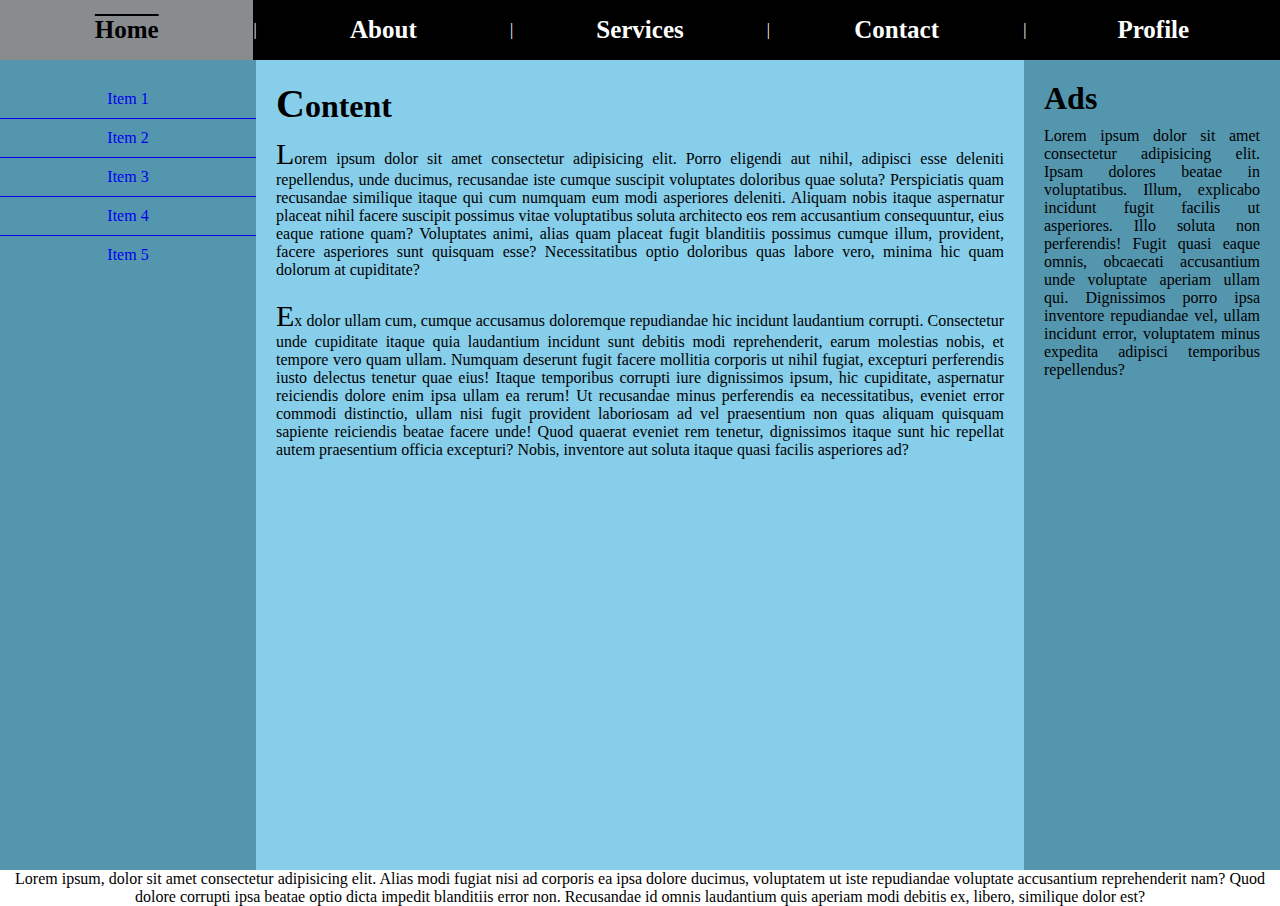
<file: index.html>
<!DOCTYPE html>
<html lang="en">
<head>
    <meta charset="UTF-8">
    <meta name="viewport" content="width=device-width, initial-scale=1.0">
    <link rel="stylesheet" href="./styles/style.css">
    <title>Basic Layout</title>
</head>
<body>
    <!-- nav design statrs here -->
    <nav>
        <a href="./index.html">Home</a> |
        <a href="./pages/about.html">About</a> |
        <a href="./pages/services.html">Services</a> |
        <a href="./pages/contact.html">Contact</a> |
        <a href="./pages/profile.html">Profile</a> 
    </nav>

    <!-- nav design ends here -->

    <!-- main design starts here -->
    <main>
        <div class="sidebar">
            <ul>
                <li><a href="./pages/services.html" target="_blank">Item 1</a></li>
                <li><a href="./pages/services.html">Item 2</a></li>
                <li><a href="./pages/services.html">Item 3</a></li>
                <li><a href="./pages/services.html">Item 4</a></li>
                <li><a href="./pages/services.html">Item 5</a></li>
            </ul>
        </div>

        <div class="contents">
            <h1> <span style="font-size: 40px;">C</span>ontent</h1>
            <p><span style="font-size: 30px;">L</span>orem ipsum dolor sit amet consectetur adipisicing elit. Porro eligendi aut nihil, adipisci esse deleniti repellendus, unde ducimus, recusandae iste cumque suscipit voluptates doloribus quae soluta? Perspiciatis quam recusandae similique itaque qui cum numquam eum modi asperiores deleniti. Aliquam nobis itaque aspernatur placeat nihil facere suscipit possimus vitae voluptatibus soluta architecto eos rem accusantium consequuntur, eius eaque ratione quam? Voluptates animi, alias quam placeat fugit blanditiis possimus cumque illum, provident, facere asperiores sunt quisquam esse? Necessitatibus optio doloribus quas labore vero, minima hic quam dolorum at cupiditate? </p> 
            <p style="margin-top: 20px;"> <span style="font-size: 30px;">E</span>x dolor ullam cum, cumque accusamus doloremque repudiandae hic incidunt laudantium corrupti. Consectetur unde cupiditate itaque quia laudantium incidunt sunt debitis modi reprehenderit, earum molestias nobis, et tempore vero quam ullam. Numquam deserunt fugit facere mollitia corporis ut nihil fugiat, excepturi perferendis iusto delectus tenetur quae eius! Itaque temporibus corrupti iure dignissimos ipsum, hic cupiditate, aspernatur reiciendis dolore enim ipsa ullam ea rerum! Ut recusandae minus perferendis ea necessitatibus, eveniet error commodi distinctio, ullam nisi fugit provident laboriosam ad vel praesentium non quas aliquam quisquam sapiente reiciendis beatae facere unde! Quod quaerat eveniet rem tenetur, dignissimos itaque sunt hic repellat autem praesentium officia excepturi? Nobis, inventore aut soluta itaque quasi facilis asperiores ad?</p>
        </div>

        <div class="ads">
            <h1>Ads</h1>
            <p>Lorem ipsum dolor sit amet consectetur adipisicing elit. Ipsam dolores beatae in voluptatibus. Illum, explicabo incidunt fugit facilis ut asperiores. Illo soluta non perferendis! Fugit quasi eaque omnis, obcaecati accusantium unde voluptate aperiam ullam qui. Dignissimos porro ipsa inventore repudiandae vel, ullam incidunt error, voluptatem minus expedita adipisci temporibus repellendus?</p>
        </div>
    </main>
    <!-- main design ends here -->

    <!-- footer design starts here -->

    <footer>
        <p>Lorem ipsum, dolor sit amet consectetur adipisicing elit. Alias modi fugiat nisi ad corporis ea ipsa dolore ducimus, voluptatem ut iste repudiandae voluptate accusantium reprehenderit nam? Quod dolore corrupti ipsa beatae optio dicta impedit blanditiis error non. Recusandae id omnis laudantium quis aperiam modi debitis ex, libero, similique dolor est?</p>
    </footer>
    <!-- footer design ends here -->
    

</body>
</html>
</file>
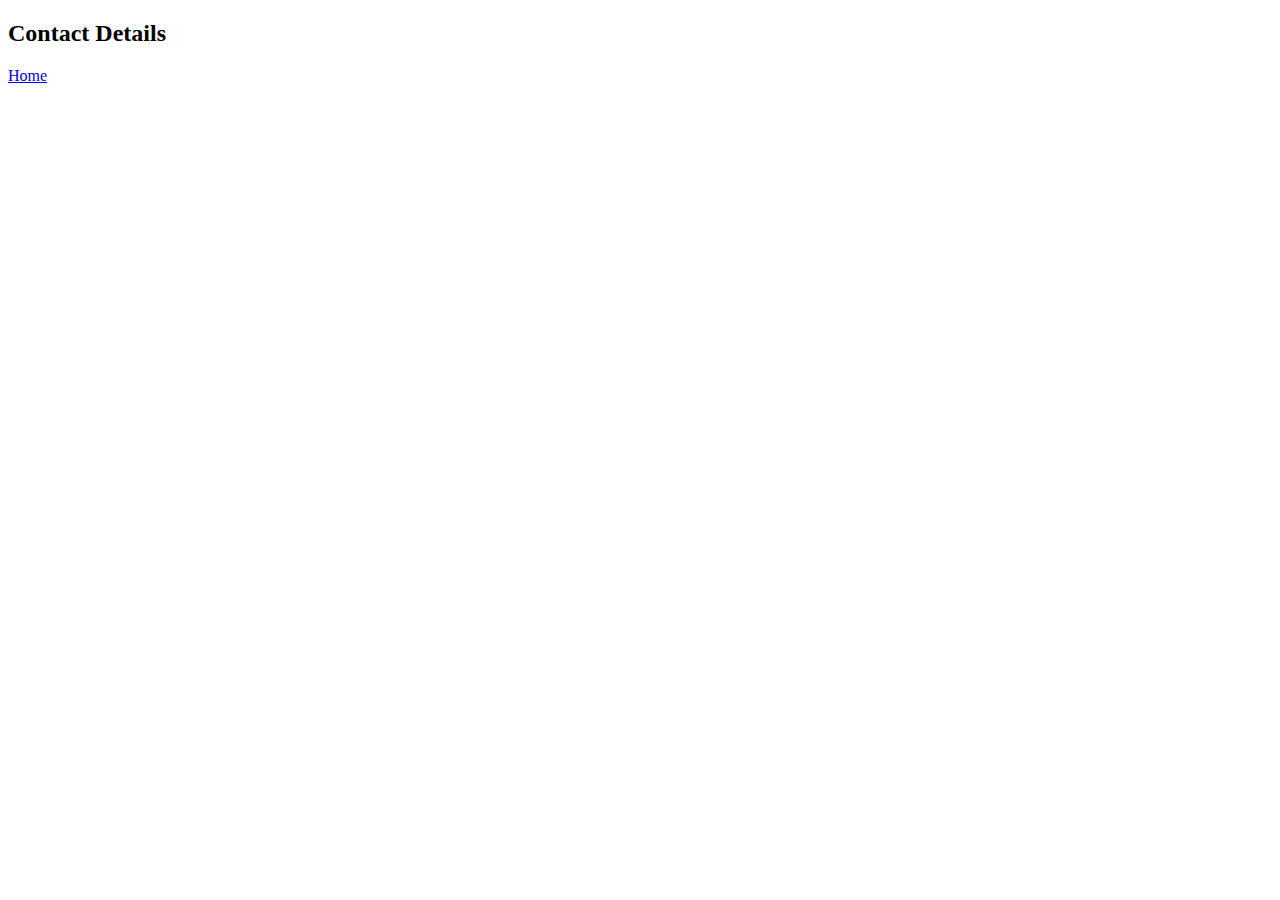
<file: pages/contact.html>
<!DOCTYPE html>
<html lang="en">
<head>
    <meta charset="UTF-8">
    <meta name="viewport" content="width=device-width, initial-scale=1.0">
    <title>Contact</title>
</head>
<body>
    <h2>Contact Details</h2>
    <a href="../index.html">Home</a>
</body>
</html>
</file>
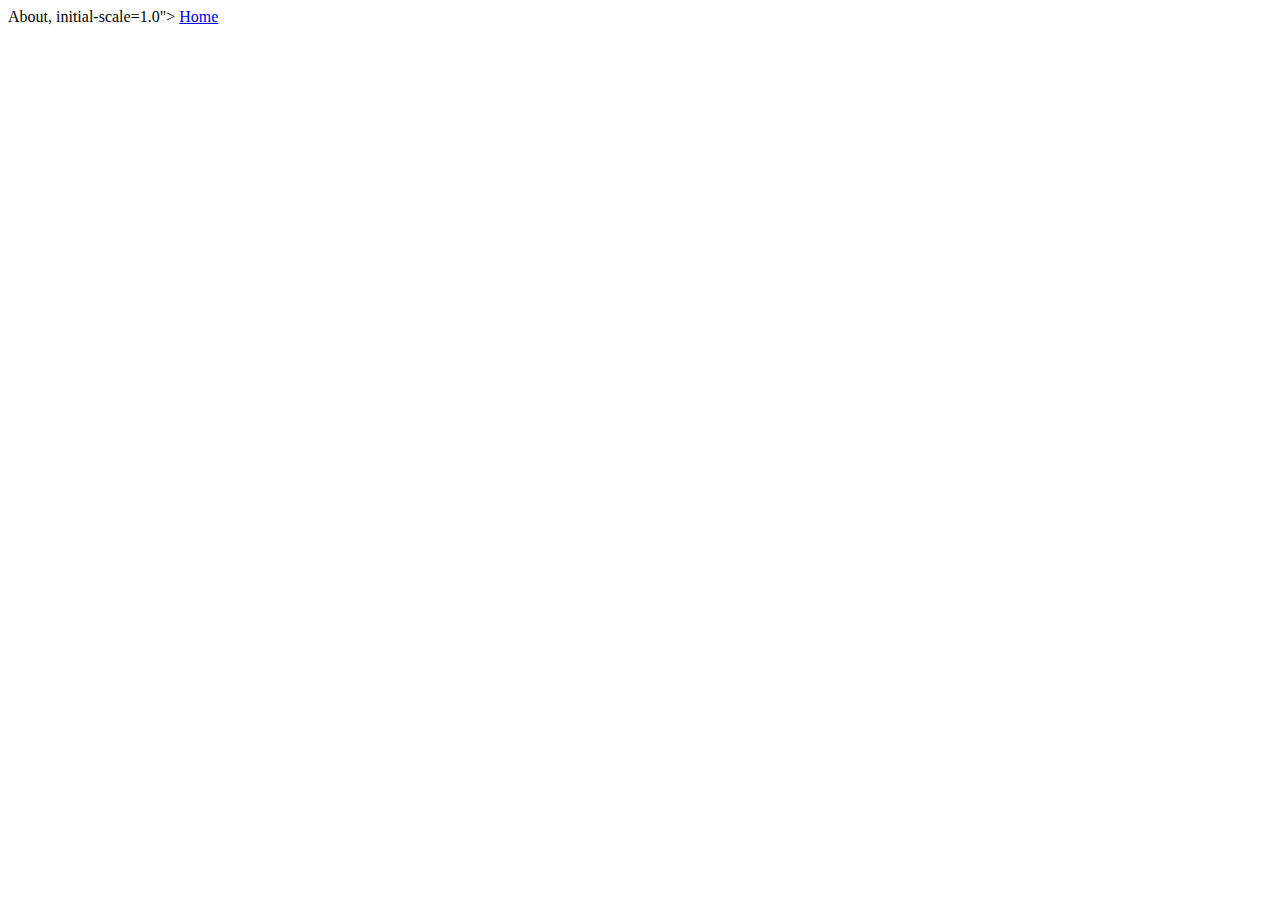
<file: pages/home.html>
<!DOCTYPE html>
<html lang="en">
<head>
    <meta charset="UTF-8">
    <meta name="viewport" content="width=<a href="../index.html">About</a>, initial-scale=1.0">
    <title>Home</title>
</head>
<body>
    <a href="../index.html">Home</a>
</body>
</html>
</file>
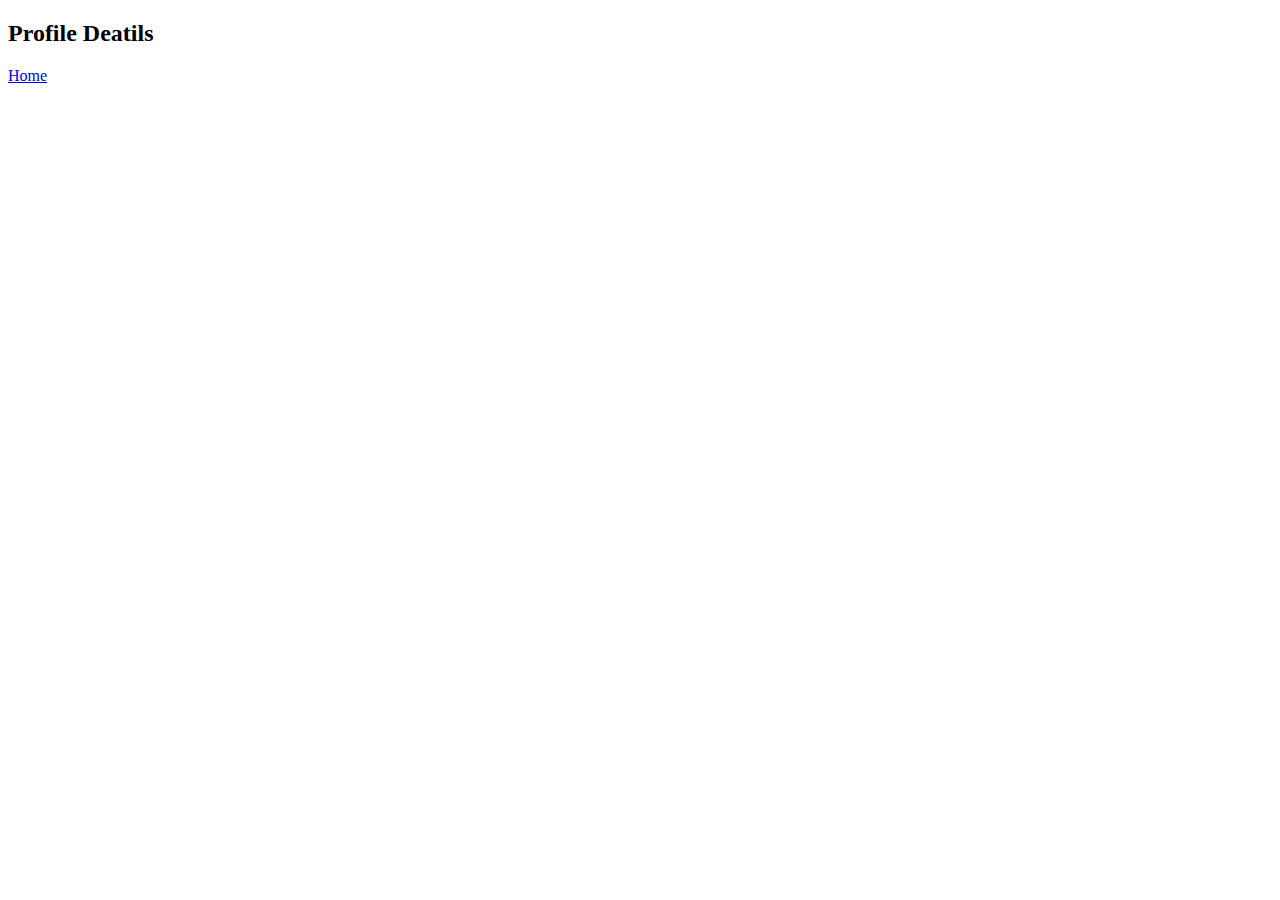
<file: pages/profile.html>
<!DOCTYPE html>
<html lang="en">
<head>
    <meta charset="UTF-8">
    <meta name="viewport" content="width=device-width, initial-scale=1.0">
    <title>Profile</title>
</head>
<body>
    <h2>Profile Deatils</h2>
    <a href="../index.html">Home</a>
</body>
</html>
</file>
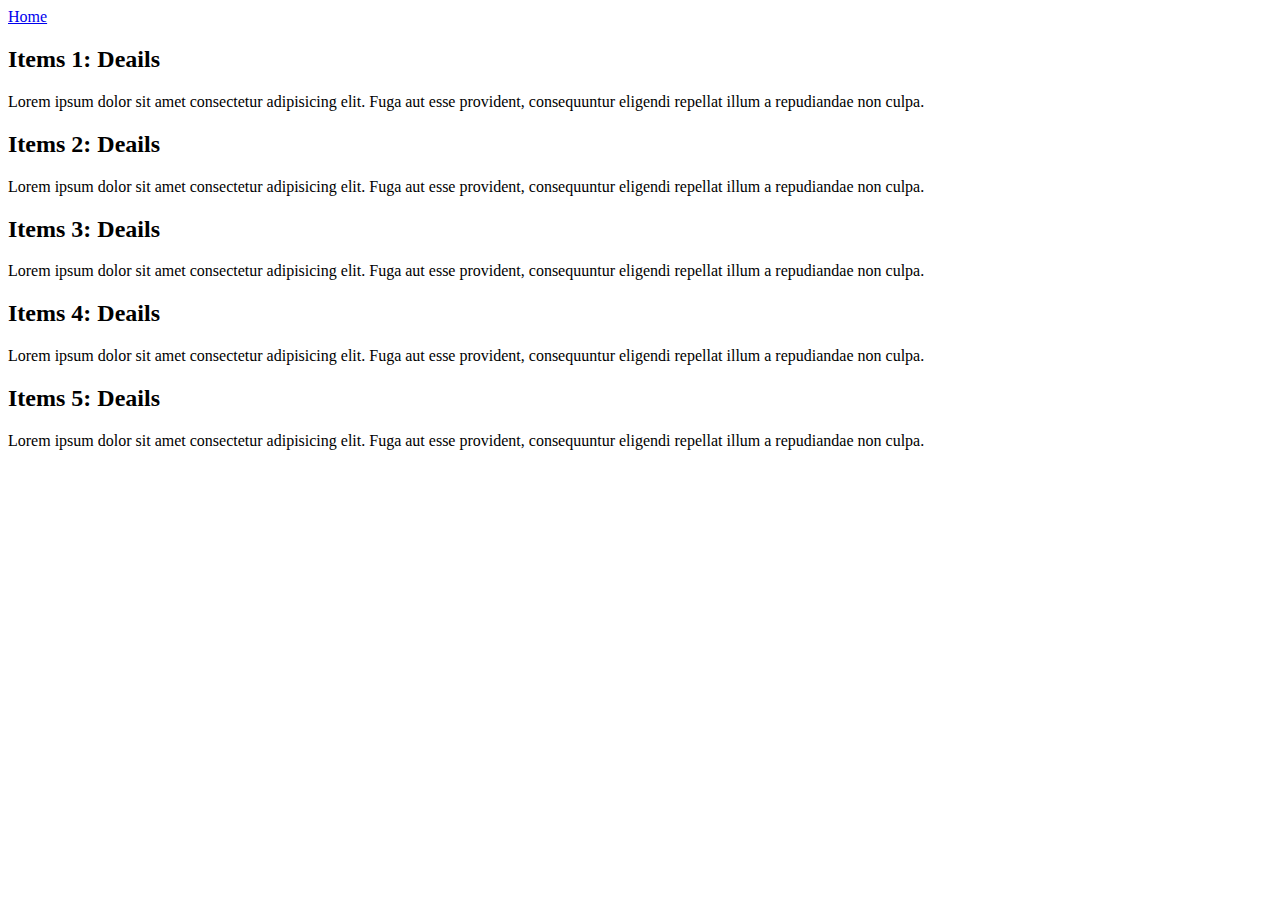
<file: pages/services.html>
<!DOCTYPE html>
<html lang="en">
<head>
    <meta charset="UTF-8">
    <meta name="viewport" content="width=device-width, initial-scale=1.0">
    <title>Service Details</title>
</head>
<body>
    <a href="../index.html">Home</a>

    <h2>Items 1: Deails</h2>
    <p>Lorem ipsum dolor sit amet consectetur adipisicing elit. Fuga aut esse provident, consequuntur eligendi repellat illum a repudiandae non culpa.</p>

    <h2>Items 2: Deails</h2>
    <p>Lorem ipsum dolor sit amet consectetur adipisicing elit. Fuga aut esse provident, consequuntur eligendi repellat illum a repudiandae non culpa.</p>

    <h2>Items 3: Deails</h2>
    <p>Lorem ipsum dolor sit amet consectetur adipisicing elit. Fuga aut esse provident, consequuntur eligendi repellat illum a repudiandae non culpa.</p>

    <h2>Items 4: Deails</h2>
    <p>Lorem ipsum dolor sit amet consectetur adipisicing elit. Fuga aut esse provident, consequuntur eligendi repellat illum a repudiandae non culpa.</p>

    <h2>Items 5: Deails</h2>
    <p>Lorem ipsum dolor sit amet consectetur adipisicing elit. Fuga aut esse provident, consequuntur eligendi repellat illum a repudiandae non culpa.</p>
    
</body>
</html>
</file>
<file: styles/style.css>
*{
    margin: 0;
    padding: 0;
    box-sizing: border-box;
}

nav{
    background-color: black;
    color: white;
    display: flex;
    justify-content: space-evenly;
    align-items: center;
    line-height: 60px;
}

nav > a{
    text-decoration: none;
    color: white;
    font-size: 25px;
    font-weight: 700;
    width: 100%;
    text-align: center;
}

nav > a:hover{
    background-color: rgb(137, 140, 143);
    transition: 0.5s;
    cursor: pointer;
    text-decoration: overline;
    color: #000;
}

main{
    display: grid;
    grid-template-columns: 1fr 3fr 1fr;
    width: 100%;
    height: 90vh;
}

.sidebar{
    background-color: rgb(85, 150, 175);
    padding: 20px 0px;
    display: flex;
    justify-content: center;
  
}

.sidebar > ul{
    list-style: none;
    width: 100%;
    text-align: center;
}

.sidebar > ul > li{
    
}

.sidebar > ul > li >a{
    text-decoration: none;
    width: 100%;
    /* background-color: blueviolet; */
    display: block;
    border-bottom: 1px solid;
    padding: 10px; 
}

.sidebar > ul > li:last-child >a{
    border-bottom: none;
}

.sidebar > ul > li >a:hover{
    background-color: rgb(142, 145, 137);
    color: #000;
}
.contents{
    background-color: skyblue;
    padding:20px;
}

.contents >h1{
    font-weight: 900;
    margin-bottom: 10px;
}

.contents>p{
    text-align: justify;
}

.ads{
    background-color: rgb(85, 150, 175);
    padding: 20px;
}

.ads>h1{
    margin-bottom: 10px;
}

.ads>p{
    text-align: justify;
}

footer{
    text-align: center;
}
</file>
